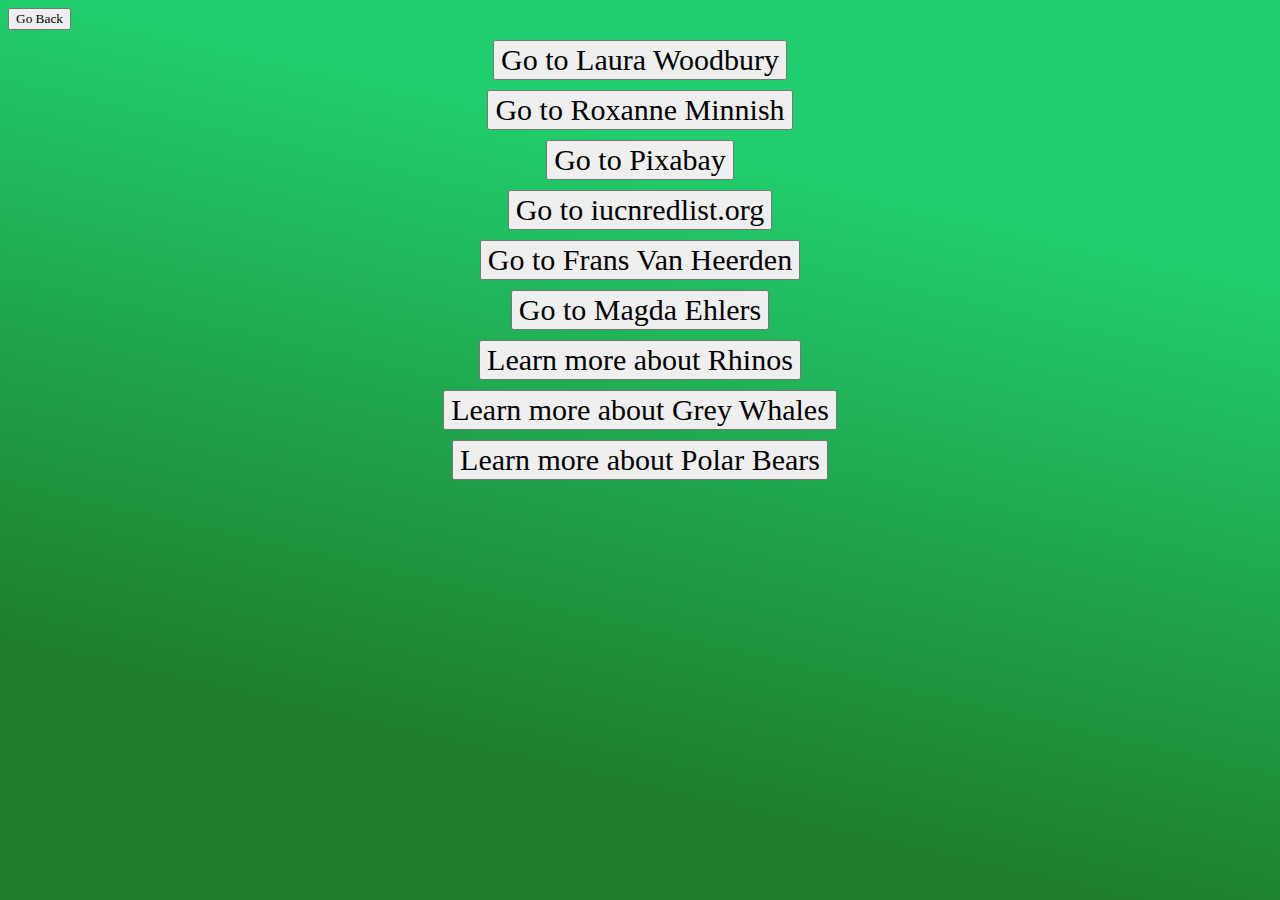
<file: credit.html>
<! DOCTYPE HTML>
<html>
	<head>
		<title>Credits</title>
		<link type="text/css" rel="stylesheet" href="style.css">
	</head>
	<body>
		<button id="backButton">Go Back</button>
		<div id="creditLinks">
			<button id="LauraWoodbury">Go to Laura Woodbury</button>
			<button id="RoxanneMinnish">Go to Roxanne Minnish</button>
			<button id="Pixabay">Go to Pixabay</button>
			<button id="iucnredlistOrg">Go to iucnredlist.org</button>
			<button id="VanHeerden">Go to Frans Van Heerden</button>
			<button id="MagdaEhlers">Go to Magda Ehlers</button>
			<button id="rhinoFacts">Learn more about Rhinos</button>
			<button id="greyWhaleFacts">Learn more about Grey Whales</button>
			<button id="polarBearFacts">Learn more about Polar Bears</button>
		</div>
		
		<script type="text/javascript" src="jquery.js"></script>
		<script type="text/javascript" src="script.js"></script>
	</body>
</html>
</file>
<file: style.css>
*{
	font-family: 'Sansita Swashed', cursive;
}
body{
	background: rgb(30,125,43);
	background: linear-gradient(13deg, rgba(30,125,43,1) 21%, rgba(33,205,108,1) 76%);
	overflow:hidden;
}
div#information h1{
	font-size: 50px;
}
div#homepage{
	display: flex;
	height: 100%;
	justify-content: space-evenly;
}
button{
	cursor: pointer;
}
div#information{
	display: inline-block;
	border: 5px solid black;
	background-color: white;
	width: 40%;
}
div#information p{
	font-size: 25px;
	text-align: center;
}
div#buttonPick button{
	margin: 10px auto;
	font-size: 25px;
	display: block;
	font-weight: bolder;
}
div#buttonPick{
	text-align: center;
}
div#pictures{
	display: inline-block;
}
button#button1{
	background: url("Rhino2.jpg");
}
button#button2{
	background: url("whale.jpg");
}
button#button3{
	background: url("polarBear.jpeg");
}
div#animalPick button:hover{
	filter: blur(0px);
}
div#animalPick{
	display: flex;
	height: 100%;
}
div#animalPick button{
	flex-grow: 1;
	background-size: auto 100%;
	background-repeat: no-repeat;
	background-position: center;
	filter: blur(10px);
}
div#rhino{
	text-align: center;
	font-size: 25px;
}
div#greyWhale{
	text-align: center;
	font-size: 25px;
}
div#polarBear{
	text-align: center;
	font-size: 25px;
}
div#creditLinks{
	text-align: center;
	margin: 10px auto;
}
div#creditLinks button{
	text-align: center;
	margin: 10px auto;
	display:block;
	font-size: 30px;
}
div#creditLinks button:hover{
	background: #99afa3;
}
h1{
	text-align: center;
}
</file>
